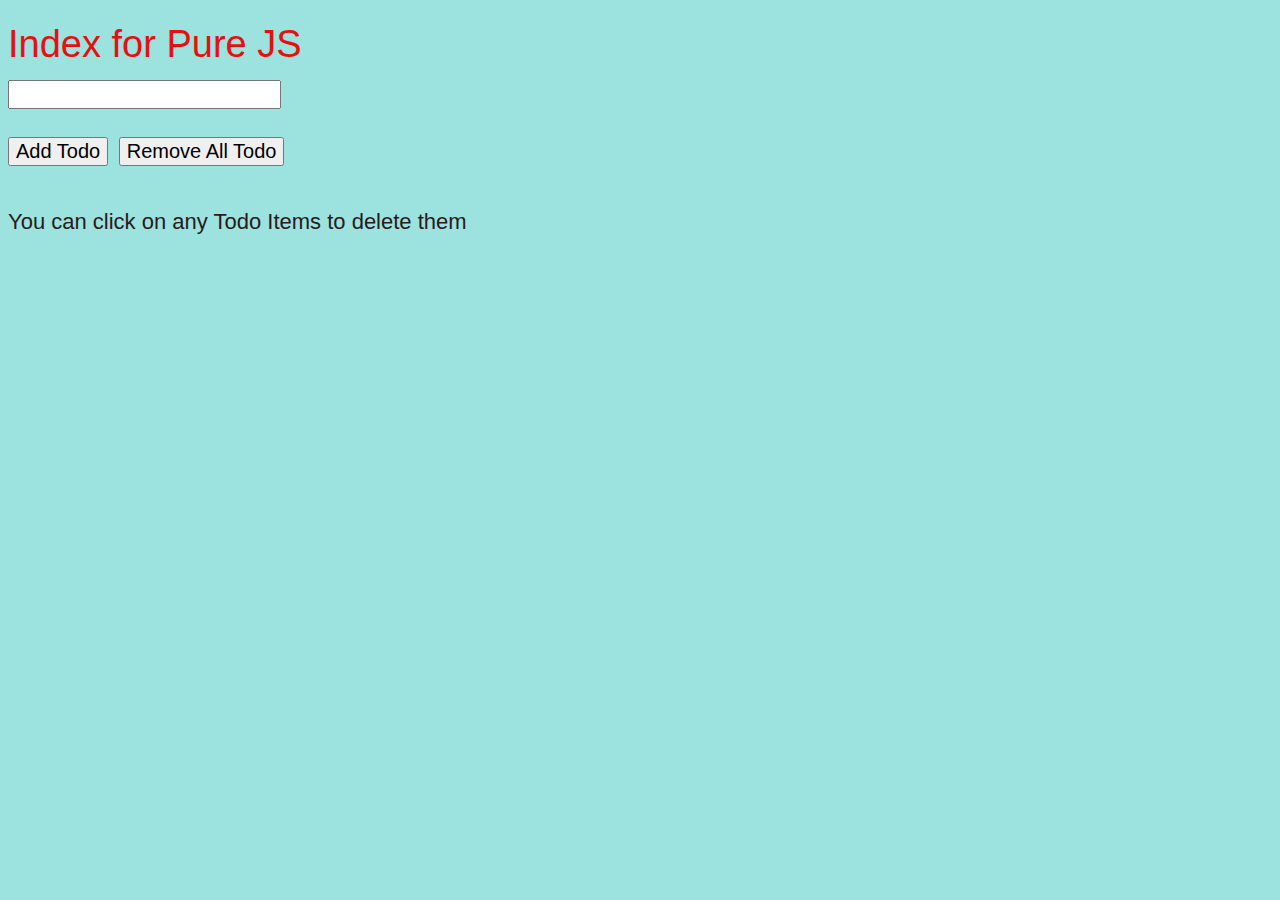
<file: web/html/index.html>
<html>
<head>
    <title>Home Page</title>
    <meta name="viewport" content="width=1100">
    <link rel="stylesheet" type="text/css" href="../css/index.css">

</head>
<body>
<tit> Index for Pure JS
<div>
<input type="text">
</div>
<button id="todo" >Add Todo </button>
<button id="remove" >Remove All Todo </button>


<ul id="itemList"></ul>
<link type="text/css" href="../css/index.css"/>
<script type="text/javascript" src="../js/index.js"></script>
</body>

<footer>You can click on any Todo Items to delete them</footer>
</html>
</file>
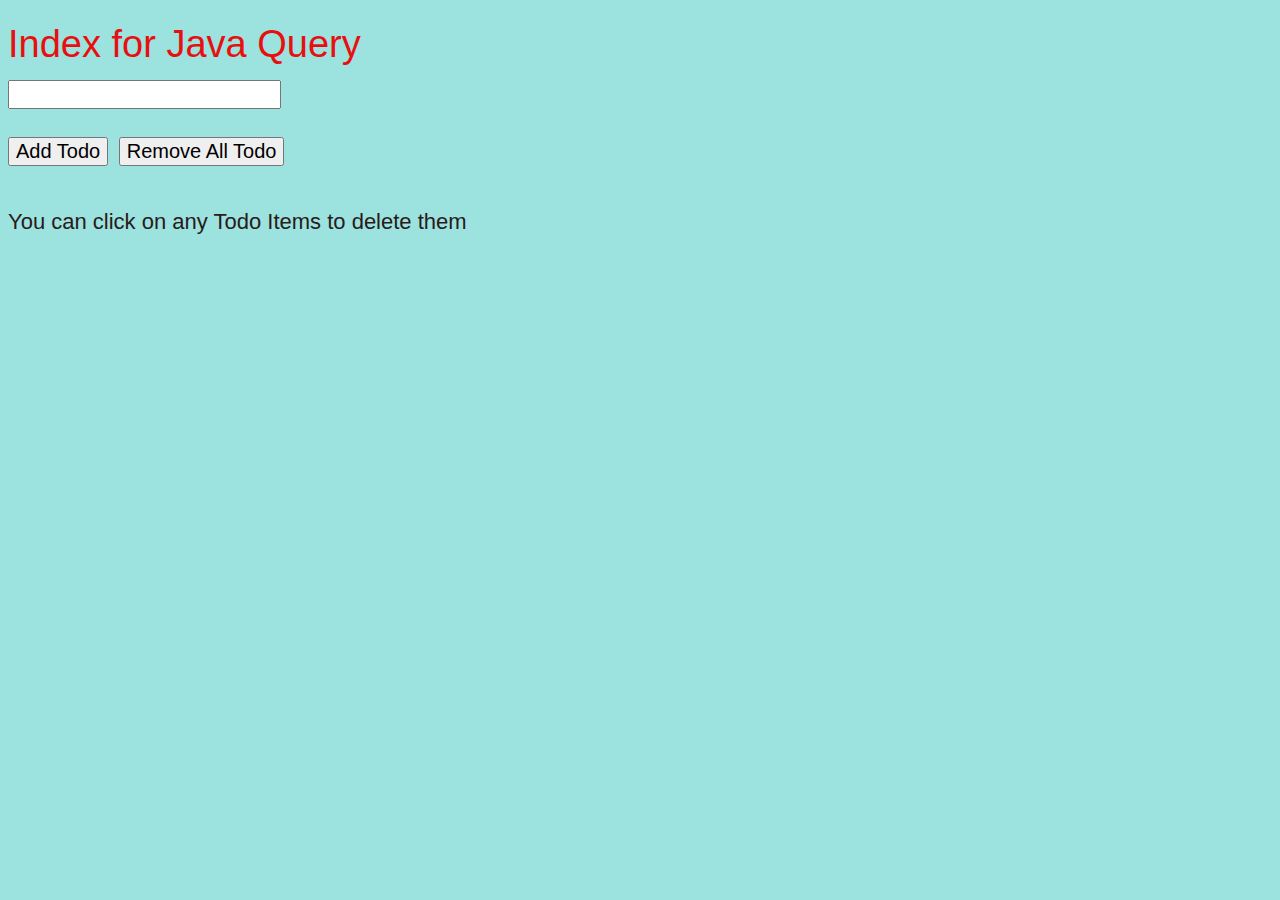
<file: web/html/indexJq.html>
<html>
<head>
    <title>Home Page</title>
    <meta name="viewport" content="width=1100">
    <link rel="stylesheet" type="text/css" href="../css/index.css">

</head>
<body>
<tit> Index for Java Query
<div>
<input type="text">
</div>
<button id="todo" >Add Todo </button>
<button id="remove" >Remove All Todo </button>


<ul id="itemList"></ul>
<link type="text/css" href="../css/index.css"/>
<script src="//ajax.googleapis.com/ajax/libs/jquery/1.9.1/jquery.min.js"></script>
<script type="text/javascript" src="../js/indexJq.js"></script>
</body>

<footer>You can click on any Todo Items to delete them</footer>
</html>
</file>
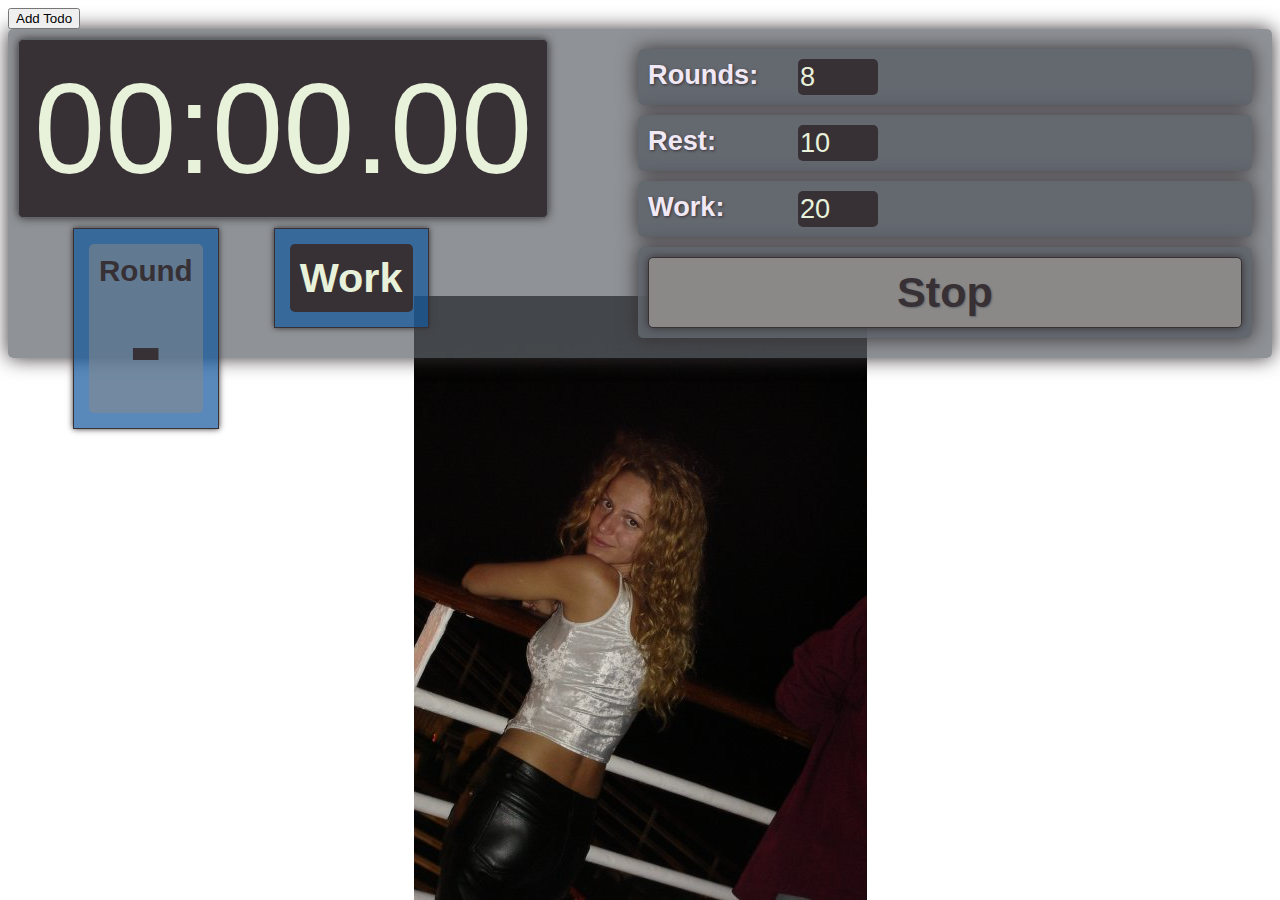
<file: web/tabata/timer.html>
<html>

<head>
    <title>Home Page</title>
    <meta name="viewport">
    <link rel="stylesheet" type="text/css" href="timer.css">

</head>
<body>
<button id="todo" >Add Todo </button>
<div class="timer-wrapper">
    <div class="timer-notification-area">
        <div class="timer-display">00:00.00</div>
        <div class="timer-float-placeholder">
            <div class="timer-float-info">
                <div class="timer-info">
                    <div class="info-text-title">Round</div>
                    <div class="info-text round-number">-</div>
                </div>

            </div>
            <div class="timer-float-info">
                <div class="timer-info timer-display-like">
                    <div class="info-text-smaller round-type">Work</div>
                </div>
            </div>
        </div>
    </div>
    <div class="timer-controls">
        <div class="timer-control-set">
            <span class="timer-control-label">Rounds: </span>
            <input class="timer-control-input input-rounds" value="8"></input>
        </div>
        <div class="timer-control-set">
            <span class="timer-control-label">Rest: </span>
            <input class="timer-control-input input-rest" value="10"></input>
        </div>
        <div class="timer-control-set">
            <span class="timer-control-label">Work: </span>
            <input class="timer-control-input input-work" value="20"></input>
        </div>
        <div class="timer-control-set">

            <input type="button" id="startt" class="timer-action timer-start" value="Start"/>
        </div>
    </div>

    </div>


<script src="http://ajax.googleapis.com/ajax/libs/jquery/1.8.2/jquery.min.js"></script>
<script type="text/javascript" src="./start.js"></script>
</body>
</html>
</file>
<file: web/css/index.css>
.button {
    display: inline-block;
    padding: .75rem 1.25rem;
    border-radius: 10rem;
    color: #fff;
    text-transform: uppercase;
    font-size: 1rem;
    letter-spacing: .15rem;
    transition: all .3s;
    position: relative;
    overflow: hidden;

}


* {
    font-family: Arial;
    text-decoration: none;
    font-size: 20px;
}
.container {
    padding-top: 50px;
    margin: 0 auto;
    width: 100%;
    text-align: center;
}
h1 {
    text-transform: uppercase;
    font-size: .8rem;
    margin-bottom: 2rem;
    color: #777;
}
span {
    display: block;
    margin-top: 2rem;
    font-size: .7rem;
    color: #777;
}
a {
    font-size: .7rem;
    color: #999;
    text-decoration: underline;
}



body {
    font-family: Quicksand, Helvetica, sans-serif;
    font-weight: 300;
    line-height: 1.5;
    font-size: 1.2rem;
    background-color: #9ce2de;
    /* background-image: linear-gradient(rgba(0,0,0, .89) , rgba(0,0,0, .98)) , url(../img/store_4.jpg); */
}

footer {
    font-family: Quicksand, Helvetica, sans-serif;
    font-weight: 500;
    line-height: 1.9;
    font-size: 1.1rem;
    color: #281b1b;
}

tit {
    font-family: Quicksand, Helvetica, sans-serif;
    font-weight: 500;
    line-height: 1.9;
    font-size: 1.9rem;
    color: #e71010;
}

li {
    font-family: Quicksand, Helvetica, sans-serif;
    font-weight: 500;
    line-height: 1.9;
    font-size: 1.0rem;
    color: #13395a;
}
</file>
<file: web/tabata/timer.css>
.timer-wrapper{
    background: rgba(95,101,107,0.7);
    border-radius: 5px;
    box-shadow: 0px 0px 20px #373034;
    padding: 10px;
}

.timer-footer{
    color: #E8F1DA;
    font-size: 0.8em;
    text-align: right;
    text-shadow: 1px 1px 2px #373034;
}

.timer-control-set{
    background: rgba(95,101,107,0.9);
    border-radius: 5px;
    box-shadow: 0px 0px 20px #373034;
    padding: 10px;
    margin: 10px;
}


.timer-controls{
    /*   float: right;*/
    margin-left: 610px;
}

.timer-display{
    border-radius: 5px;
    background: #373034;
    padding: 15px;
    color: #E8F1DA;
    font-size: 8em;
    border: solid 1px #5F656B;
    box-shadow: 0px 0px 10px #373034;
}

.timer-notification-area{
    float: left;
}

.timer-info{
    border-radius: 5px;
    padding: 10px;
    font-size: 3.7em;
    color: #373034;
    font-weight: bold;
    background: rgba(139, 137, 136, 0.5);
    margin: 15px;
    text-align: center;
}



.timer-control-label{
    font-weight: bold;
    font-size: 1.7em;
    color: #F1E8F6;
    width: 150px;
    display: inline-block;
    text-shadow: 1px 1px 3px #373034;
    float: left;
}

.timer-control-input{
    border: none;/* solid 2px #E8F1DA;*/
    width: 80px;
    color: #E8F1DA;
    padding: 2px;
    border-radius: 5px;
    font-size: 1.7em;
    background: #373034;
}


.timer-action{
    background: #8B8988;
    border: solid 1px #373034;
    font-weight: bold;
    color: #373034;
    border-radius: 5px;
    font-size: 2.7em;
    box-shadow: 0px 0px 10px #373034;
    text-shadow: 1px 1px 2px #5F656B;
    width: 100%;
    padding: 10px;
}

.timer-action:hover{
    background: #373034;
    border: solid 1px #373034;
    color: #E8F1DA;
    box-shadow: 0px 0px 10px #E8F1DA;
    text-shadow: 1px 1px 2px #5F656B;
}

.timer-float-info{
    float: left;
    background: rgba(17, 87, 157, 0.7);
    margin-left: 55px;
    margin-top: 10px;
    border: solid 1px #373034;
    box-shadow: 0px 0px 6px #373034;
}

.timer-disclaimer{
    position: fixed;
    bottom: 0px;
    right: 0px;
    background: rgba(95,101,107,0.7);
    border-radius: 5px;
    box-shadow: 0px 0px 20px #373034;
    padding: 10px;
    font-size: 0.7em;
    color: #E8F1DA;
}
.timer-disclaimer a{
    color: #E8F1DA;
    font-weight: bold;
    text-decoration: underline;
}

.credits-popup{
    width: 50%;
    position: absolute;
    top: 30%;
    left: 25%;
    color: #E8F1DA;
    font-size: 0.8em;
    background: rgba(95,101,107,0.9);
    border-radius: 5px;
    box-shadow: 0px 0px 20px #373034;
    padding: 10px;
    /*border: 1px solid #E8F1DA;*/
    text-shadow: 0px 0px 20px #373034;
}

.credits-popup h3 {
    text-align: center;
    color: #F1E8F6;
}

.credits-popup .timer-action{
    width: auto;
    text-align: center;
    font-size: 1em;
}

.credits-popup a {
    color: #E8F1DA;
    font-weight: bold;
    text-decoration: underline;
}

.overlay-container{
    width: 100%;
    height: 100%;
    position: absolute;
    top: 0px;
    left: 0px;
    text-align: center;
}
.overlay-container .timer-info{
    color: #E8F1DA;
    padding-top: 50px;
    padding-bottom: 50px;
    font-size: 7em;
    text-shadow: 0px 0px 4px #373034;
}

.info-text-title{
    font-size: 0.5em;
}

.info-text{
    font-size: 1.7em;
}

.state-error-mark{
    border: solid 1px #111;
    box-shadow: 0px 0px 4px #800;
}

.timer-display-like{
    background: #373034;
    color: #E8F1DA;
}

.info-text-smaller{
    font-size: 0.7em;
}

.timer-explanation{
    font-size: 0.8em;
    margin: 5px;
}
.timer-explanation-entry{
    padding: 0.5px;
}

.keyboard-button{
    border-radius: 3px;
    border: solid 1px #E8F1DA;
    padding: 2px;
    display: inline-block;
}

.console{
    background: #000;
    color: #E8F1DA;
    font-family: monospace;
    font-size: 12px;
}

body{
    font-family: sans-serif;
    background: url('image/d123.jpeg')  no-repeat  bottom;
}
</file>
